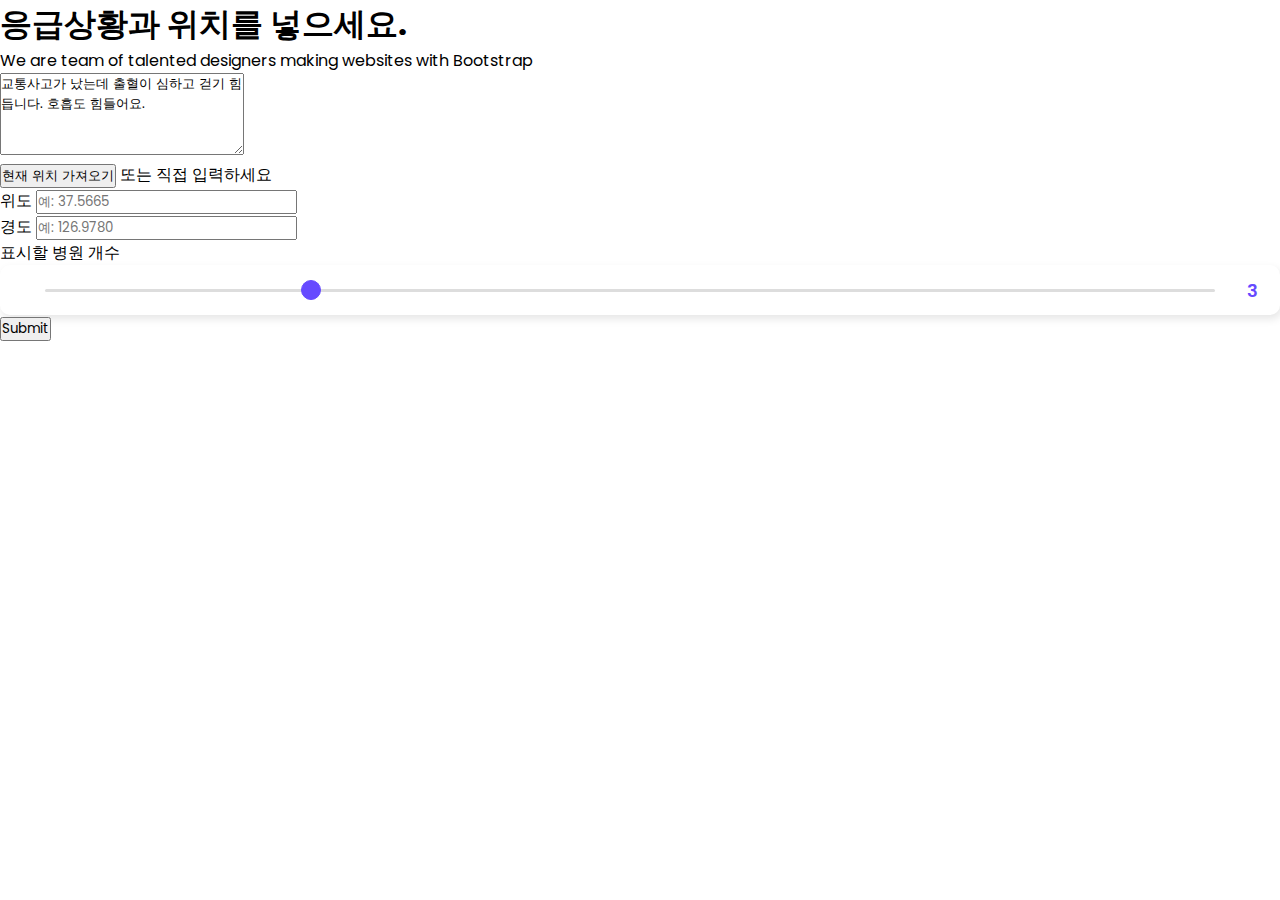
<file: copy-aivle-mini7-springboot(test)/src/main/resources/templates/index.html>
<!DOCTYPE html>
<html xmlns:th="http://www.thymeleaf.org"
      th:replace="~{layouts/base :: html(~{::title}, ~{::main}, ~{::additional-styles}, ~{::additional-scripts})}">
<head>
    <title>응급상황 도우미 - Aivle School 7기</title>
    <additional-styles>
        <!-- 추가 스타일이 필요한 경우 여기에 -->
        <style>
            @import url('https://fonts.googleapis.com/css?family=Poppins:400,500,600,700&display=swap');
            *{
                margin: 0;
                padding: 0;
                box-sizing: border-box;
                font-family: 'Poppins', sans-serif;
            }
            .range{
                height: 50px;
                /*width: 380px;*/
                background: #fff;
                border-radius: 10px;
                padding: 0 65px 0 45px;
                box-shadow: 2px 4px 8px rgba(0,0,0,0.1);
            }
            .sliderValue{
                position: relative;
                width: 100%;
            }
            .sliderValue span{
                position: absolute;
                height: 45px;
                width: 45px;
                transform: translateX(-70%) scale(0);
                font-weight: 500;
                top: -40px;
                line-height: 55px;
                z-index: 2;
                color: #fff;
                transform-origin: bottom;
                transition: transform 0.3s ease-in-out;
            }
            .sliderValue span.show{
                transform: translateX(-70%) scale(1);
            }
            .sliderValue span:after{
                position: absolute;
                content: '';
                height: 100%;
                width: 100%;
                background: #664AFF;
                border: 3px solid #fff;
                z-index: -1;
                left: 50%;
                transform: translateX(-50%) rotate(45deg);
                border-bottom-left-radius: 50%;
                box-shadow: 0px 0px 8px rgba(0,0,0,0.1);
                border-top-left-radius: 50%;
                border-top-right-radius: 50%;
            }
            .field{
                display: flex;
                align-items: center;
                justify-content: center;
                height: 100%;
                position: relative;
            }
            .field .value{
                position: absolute;
                font-size: 18px;
                color: #664AFF;
                font-weight: 600;
            }
            .field .value.left{
                left: -22px;
            }
            .field .value.right{
                right: -43px;
            }
            .range input{
                -webkit-appearance: none;
                width: 100%;
                height: 3px;
                background: #ddd;
                border-radius: 5px;
                outline: none;
                border: none;
                z-index: 2222;
            }
            .range input::-webkit-slider-thumb{
                -webkit-appearance: none;
                width: 20px;
                height: 20px;
                background: red;
                border-radius: 50%;
                background: #664AFF;
                border: 1px solid #664AFF;
                cursor: pointer;
            }
            .range input::-moz-range-thumb{
                -webkit-appearance: none;
                width: 20px;
                height: 20px;
                background: red;
                border-radius: 50%;
                background: #664AFF;
                border: 1px solid #664AFF;
                cursor: pointer;
            }
            .range input::-moz-range-progress{
                background: #664AFF; //this progress background is only shown on Firefox
            }
        </style>
    </additional-styles>
    <additional-scripts>
        <script th:src="@{/js/main.js}" defer></script>
    </additional-scripts>
</head>
<body>
<main class="relative min-h-screen bg-image">
    <div class="overlay"></div>
    <div class="relative z-10 flex items-center justify-center min-h-screen">
        <div class="w-full max-w-lg px-6">
            <h1 class="text-4xl font-bold text-white text-center mb-2">응급상황과 위치를 넣으세요.</h1>
            <p class="text-white text-center mb-8 opacity-90">We are team of talented designers making websites with Bootstrap</p>

            <form id="emergencyForm" class="space-y-4">
                <div>
                        <textarea
                                id="request"
                                name="request"
                                class="w-full p-4 bg-white bg-opacity-90 rounded focus:outline-none focus:ring-2 focus:ring-blue-500"
                                rows="4"
                                placeholder="교통사고가 났는데 신체가 마비돼 걷기 힘든 상황입니다.">교통사고가 났는데 출혈이 심하고 걷기 힘듭니다. 호흡도 힘들어요.</textarea>
                </div>
                <div class="space-y-4">
                    <div class="flex items-center justify-between">
                        <button type="button"
                                id="getLocationBtn"
                                class="px-4 py-2 bg-green-600 hover:bg-green-700 text-white rounded transition duration-300">
                            현재 위치 가져오기
                        </button>
                        <label class="text-white">또는 직접 입력하세요</label>
                    </div>
                    <div class="grid grid-cols-2 gap-4">
                        <div>
                            <label for="latitude" class="block text-white text-sm mb-1">위도</label>
                            <input type="text" id="latitude" name="latitude"
                                   class="w-full p-4 bg-white bg-opacity-90 rounded focus:outline-none focus:ring-2 focus:ring-blue-500"
                                   placeholder="예: 37.5665">
                        </div>
                        <div>
                            <label for="longitude" class="block text-white text-sm mb-1">경도</label>
                            <input type="text" id="longitude" name="longitude"
                                   class="w-full p-4 bg-white bg-opacity-90 rounded focus:outline-none focus:ring-2 focus:ring-blue-500"
                                   placeholder="예: 126.9780">
                        </div>
                    </div>
                </div>
                <!-- 슬라이더 -->
                <div class="flex items-center justify-between">
                    <div class = "value left"><label class="text-white">표시할 병원 개수</label></div>
                </div>
                <div class="range">
                    <div class="field">
                        <div class="value left"></div>
                        <input type="range" min="1" max="10" value="3" steps="1" id="hospitalNum">
                        <div class="value right slide-value">3</div>
                    </div>
                </div>

                <button type="submit"
                        class="w-full py-4 bg-blue-600 hover:bg-blue-700 text-white rounded transition duration-300">
                    Submit
                </button>
            </form>
        </div>
    </div>
</main>

</body>
</html>
</file>
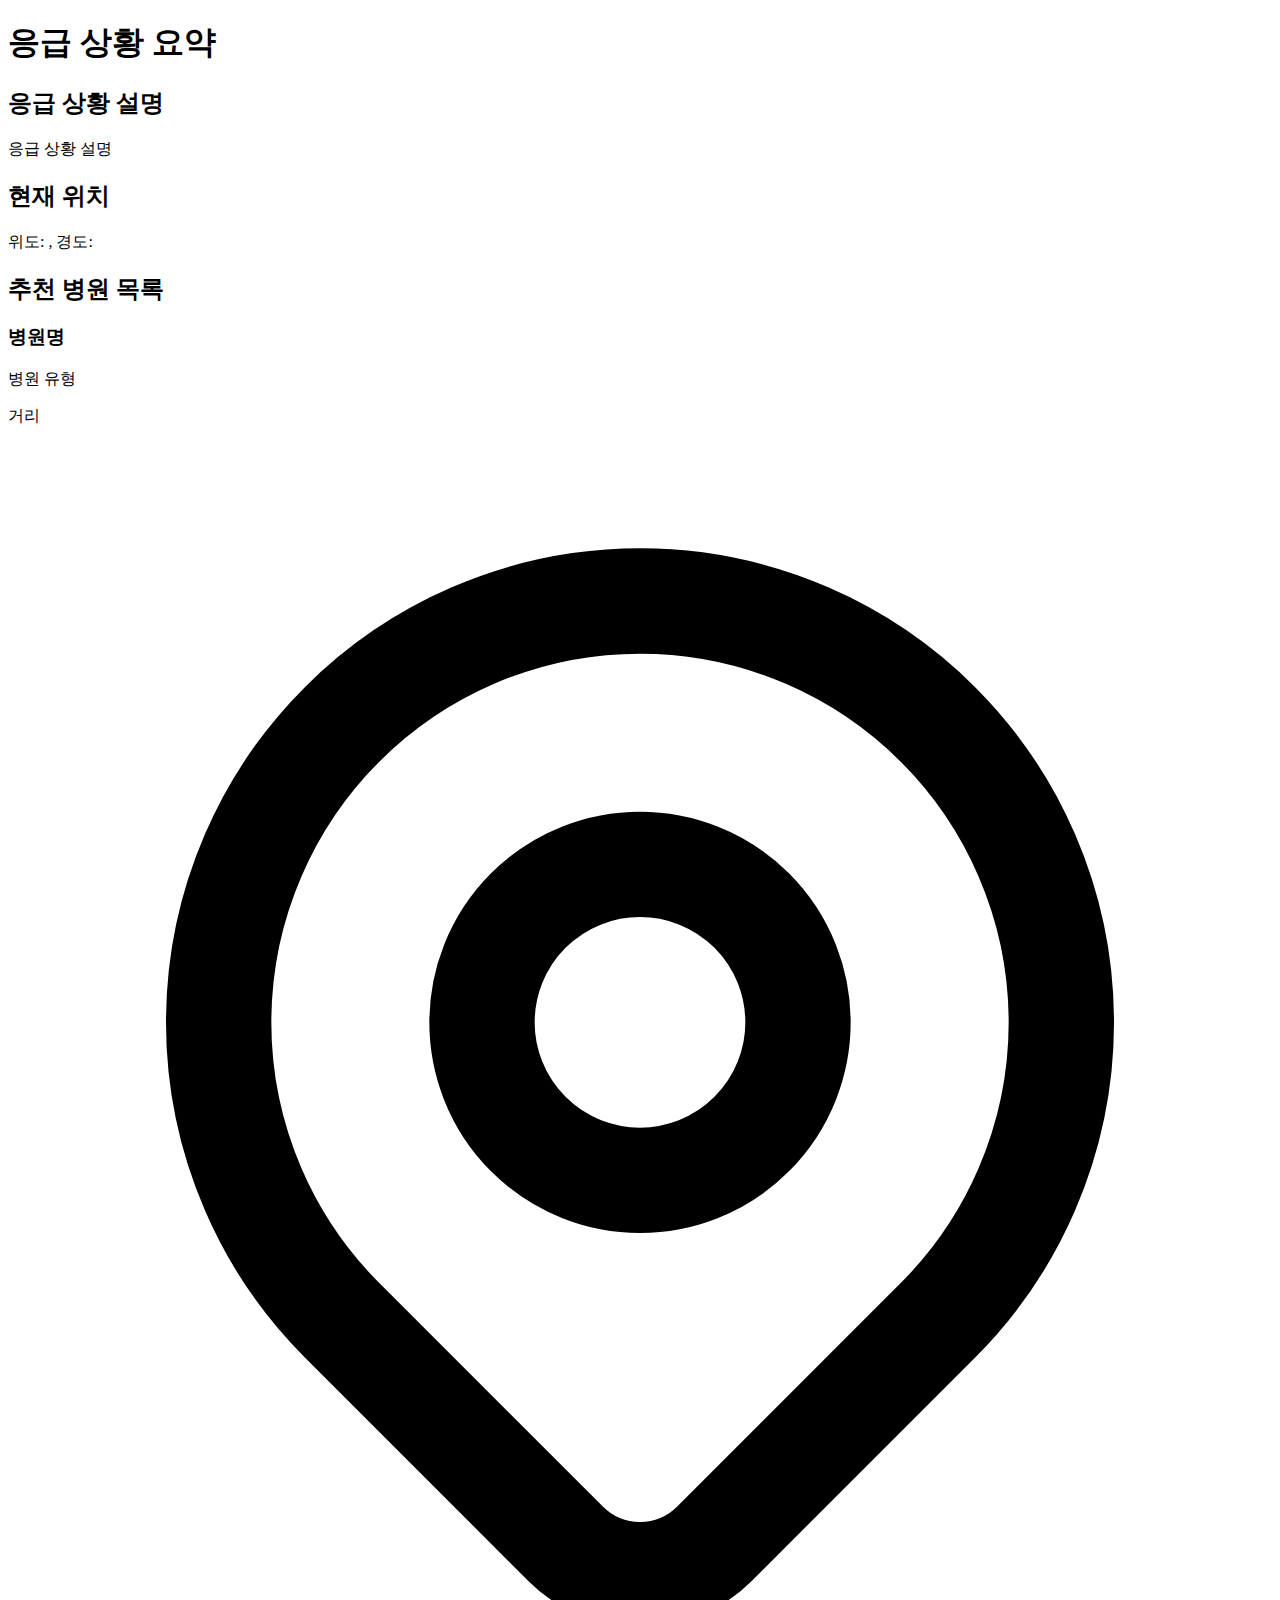
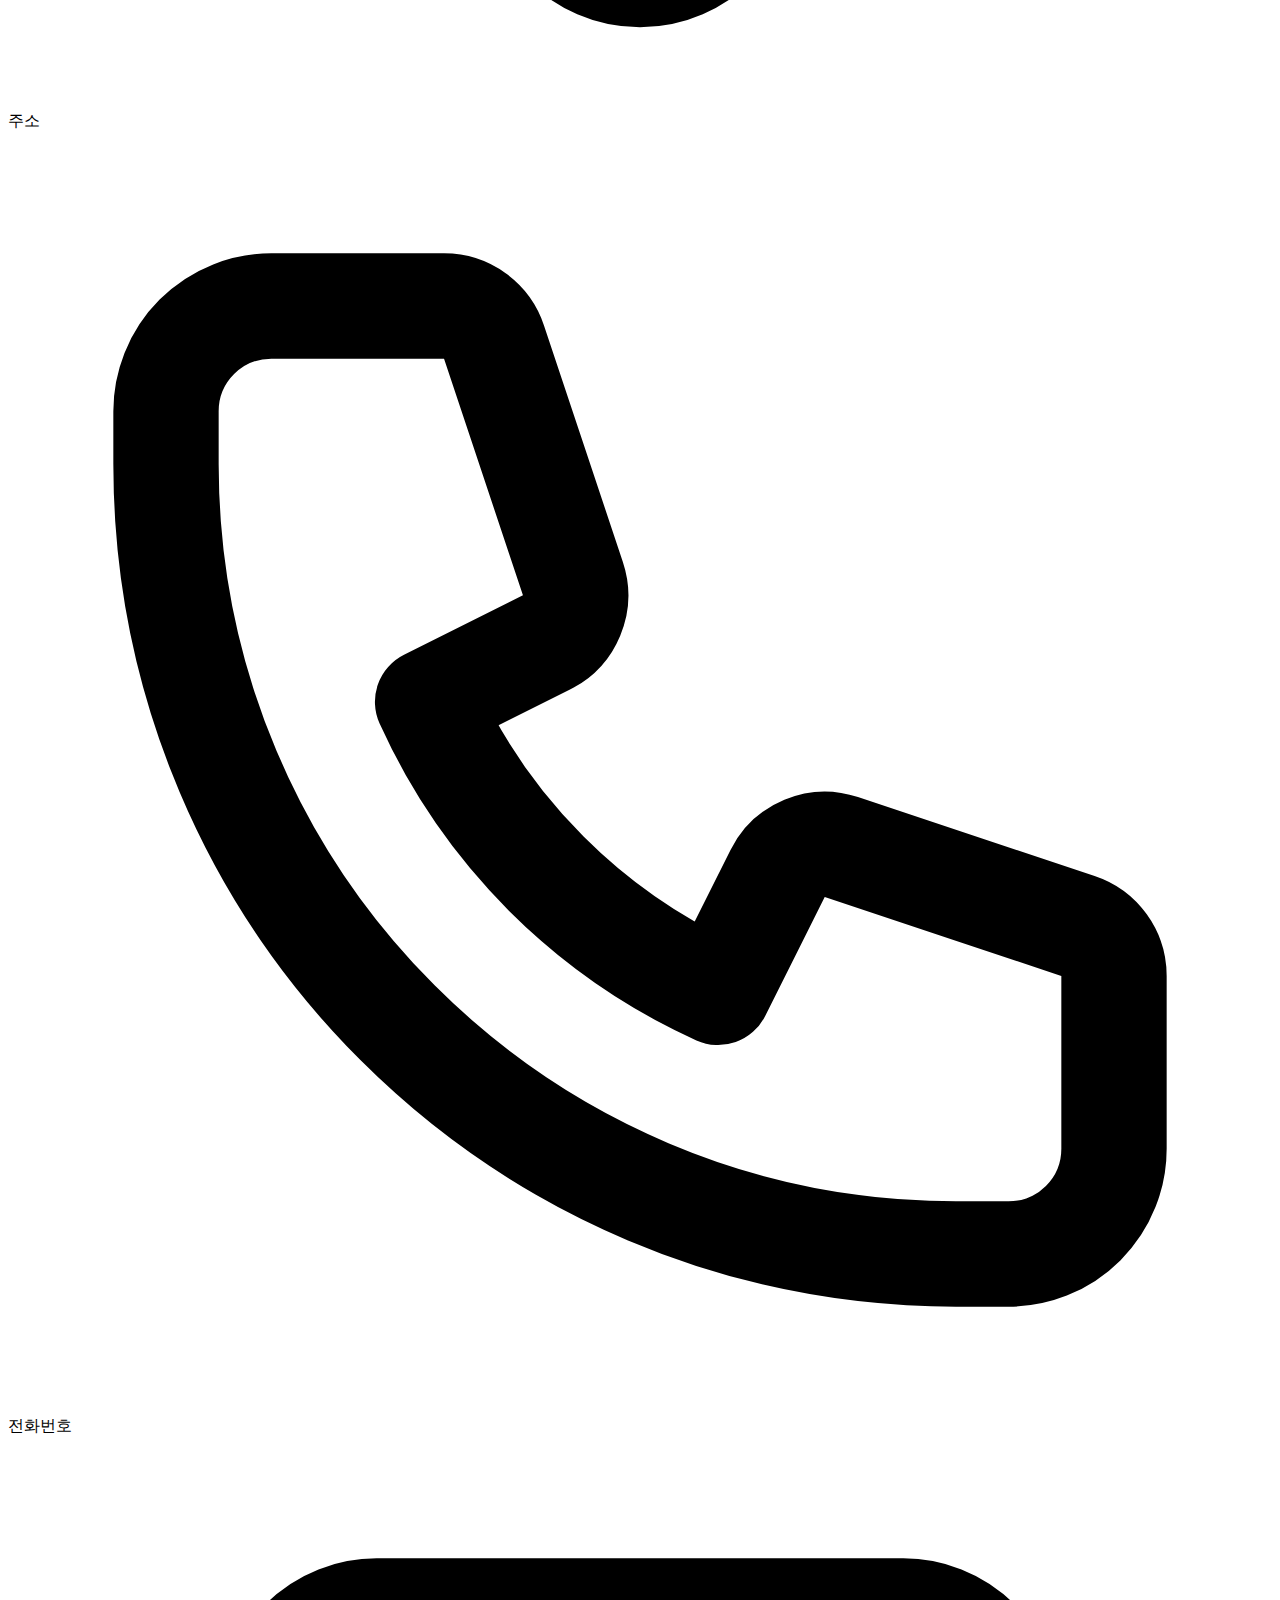
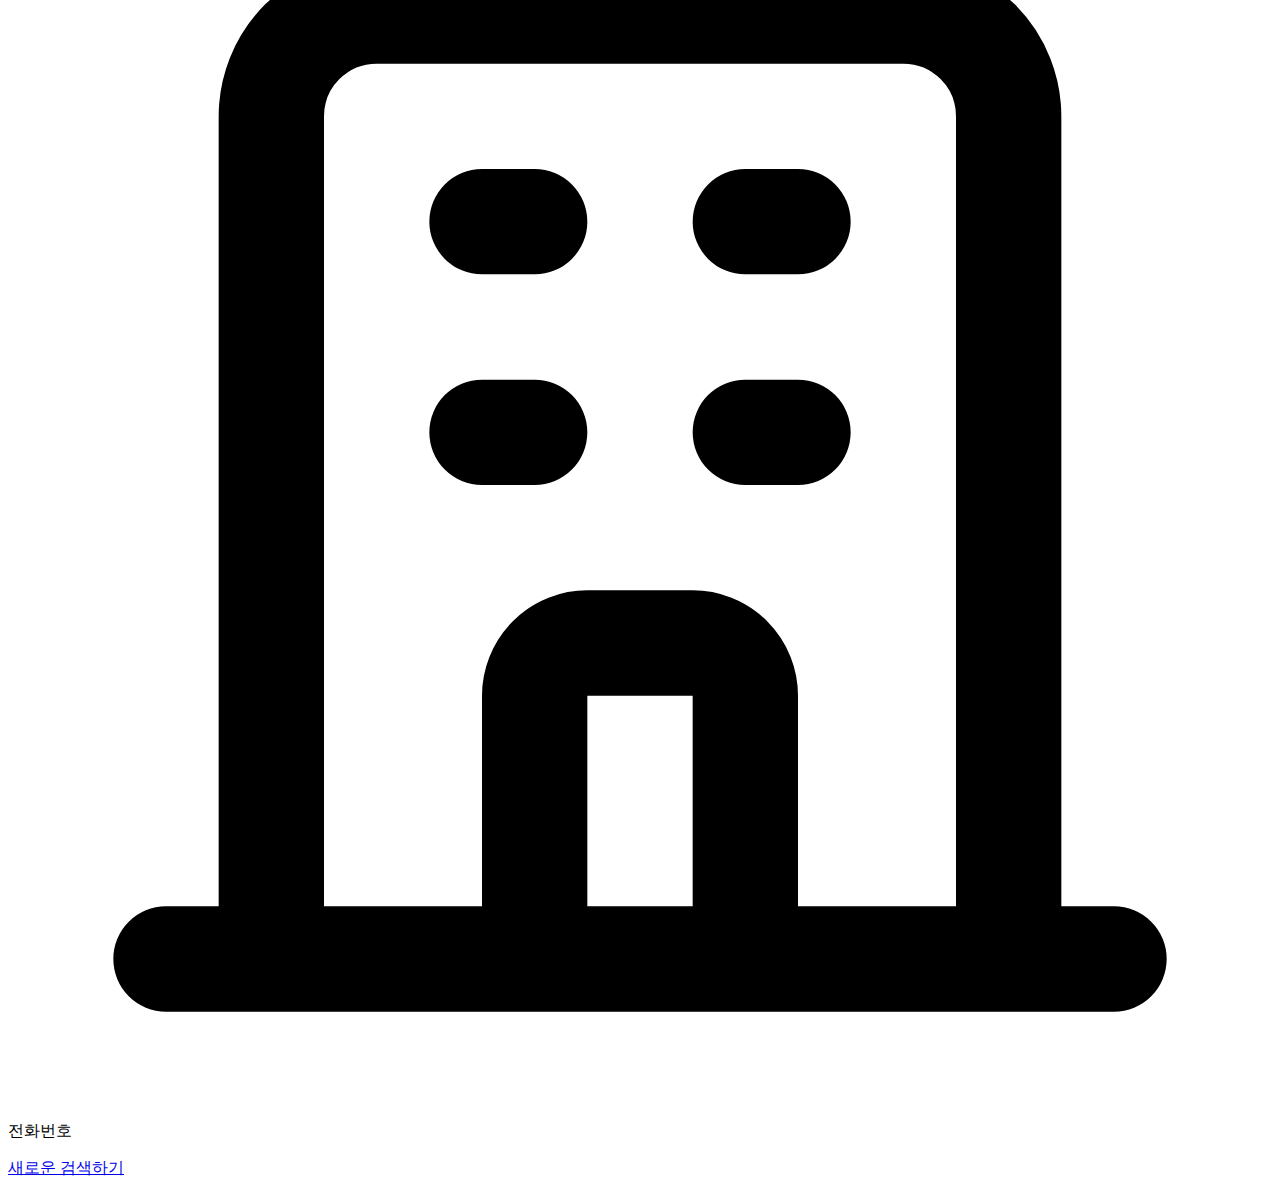
<file: copy-aivle-mini7-springboot(test)/src/main/resources/templates/recommend_hospital.html>
<!DOCTYPE html>
<html xmlns:th="http://www.thymeleaf.org"
      th:replace="~{layouts/base :: html(~{::title}, ~{::main}, ~{::additional-styles}, ~{::additional-scripts})}">
<head>
    <title>Recommended Hospitals</title>

    <additional-styles>
        <style>
            .hospital-card {
                transition: all 0.3s ease;
            }
            .hospital-card:hover {
                transform: translateY(-2px);
            }
            /* 헤더 스타일 추가 */
            /*nav.fixed {*/
            /*    background-color: #333 !important; !* 원하는 색상으로 변경 *!*/
            /*}*/

            nav.fixed .nav-link {
                color: #333 !important; /* 링크 색상 */
            }

            nav.fixed a.text-white {
                color: #333 !important; /* 로고 색상 */
            }
        </style>
    </additional-styles>
    <additional-scripts>
        <script th:inline="javascript">
            document.addEventListener('DOMContentLoaded', function() {
                // 지도 관련 기능이 필요한 경우 여기에 추가
            });
        </script>
    </additional-scripts>
</head>
<body>
<main class="bg-gray-50 min-h-screen pt-20">
    <div class="max-w-7xl mx-auto px-4 sm:px-6 lg:px-8 py-8">
        <!-- 응급 상황 요약 -->
        <div class="bg-white rounded-lg shadow-sm p-6 mb-8">
            <h1 class="text-2xl font-bold text-gray-900 mb-4">응급 상황 요약</h1>
            <div class="grid grid-cols-1 md:grid-cols-2 gap-6">
                <div>
                    <h2 class="text-sm font-medium text-gray-500">응급 상황 설명</h2>
                    <p class="mt-1 text-lg text-gray-900" th:text="${param.request}">응급 상황 설명</p>
                </div>
                <div>
                    <h2 class="text-sm font-medium text-gray-500">현재 위치</h2>
                    <p class="mt-1 text-lg text-gray-900">
                        위도: <span th:text="${param.latitude}"></span>,
                        경도: <span th:text="${param.longitude}"></span>
                    </p>
                </div>
            </div>
        </div>

        <!-- 추천 병원 목록 -->
        <div class="space-y-6">
            <h2 class="text-xl font-semibold text-gray-900">추천 병원 목록</h2>

            <!-- 각 병원 카드 -->
            <div th:each="hospital, iterStat : ${hospitalList}"
                 class="hospital-card bg-white rounded-lg shadow-sm hover:shadow-md p-6">
                <!-- 병원 헤더 -->
                <div class="flex justify-between items-start">
                    <div class="flex-1">
                        <h3 class="text-xl font-bold text-gray-900" th:text="${hospital.hospitalName}">병원명</h3>
                        <p class="mt-1 text-lg text-gray-500"
                           th:text="${hospital.hospitalType}">병원 유형</p>
                    </div>
                    <div class="flex flex-col items-end">
                            <span class="inline-flex items-center px-3 py-1 rounded-full text-sm font-medium bg-blue-100 text-blue-800">
                                <span th:text="${hospital.distance + 'km'}">거리</span>
                            </span>
                    </div>
                </div>

                <!-- 병원 상세 정보 -->
                <div class="mt-4 grid grid-cols-1 md:grid-cols-2 gap-4">
                    <div>
                        <p class="text-gray-600 flex items-center">
                            <svg class="h-5 w-5 mr-2" fill="none" stroke="currentColor" viewBox="0 0 24 24">
                                <path stroke-linecap="round" stroke-linejoin="round" stroke-width="2"
                                      d="M17.657 16.657L13.414 20.9a1.998 1.998 0 01-2.827 0l-4.244-4.243a8 8 0 1111.314 0z"/>
                                <path stroke-linecap="round" stroke-linejoin="round" stroke-width="2"
                                      d="M15 11a3 3 0 11-6 0 3 3 0 016 0z"/>
                            </svg>
                            <span th:text="${hospital.address}">주소</span>
                        </p>
                        <p class="mt-2 text-gray-600 flex items-center">
                            <svg class="h-5 w-5 mr-2" fill="none" stroke="currentColor" viewBox="0 0 24 24">
                                <path stroke-linecap="round" stroke-linejoin="round" stroke-width="2"
                                      d="M3 5a2 2 0 012-2h3.28a1 1 0 01.948.684l1.498 4.493a1 1 0 01-.502 1.21l-2.257 1.13a11.042 11.042 0 005.516 5.516l1.13-2.257a1 1 0 011.21-.502l4.493 1.498a1 1 0 01.684.949V19a2 2 0 01-2 2h-1C9.716 21 3 14.284 3 6V5z"/>
                            </svg>
                            <span th:text="${hospital.phoneNumber1}">전화번호</span>
                        </p>
                    </div>
                    <div>
                        <p class="text-gray-600 flex items-center">
                            <svg class="h-5 w-5 mr-2" fill="none" stroke="currentColor" viewBox="0 0 24 24">
                                <path stroke-linecap="round" stroke-linejoin="round" stroke-width="2"
                                      d="M19 21V5a2 2 0 00-2-2H7a2 2 0 00-2 2v16m14 0h2m-2 0h-5m-9 0H3m2 0h5M9 7h1m-1 4h1m4-4h1m-1 4h1m-5 10v-5a1 1 0 011-1h2a1 1 0 011 1v5m-4 0h4"/>
                            </svg>
                            <span th:text="${hospital.phoneNumber2}">전화번호</span>
                        </p>
                    </div>
                </div>

            </div>
        </div>

        <!-- 새로운 검색 버튼 -->
        <div class="mt-8 flex justify-center">
            <a href="/"
               class="inline-flex items-center px-6 py-3 border border-transparent rounded-md shadow-sm text-base font-medium text-white bg-blue-600 hover:bg-blue-700 focus:outline-none focus:ring-2 focus:ring-offset-2 focus:ring-blue-500 transition duration-150">
                새로운 검색하기
            </a>
        </div>
    </div>
</main>
</body>
</html>


<!--<body>-->
<!--<h1>Recommended Hospitals</h1>-->

<!--<table border="1">-->
<!--    <thead>-->
<!--    <tr>-->
<!--        <th>#</th>-->
<!--        <th>Hospital Name</th>-->
<!--        <th>Address</th>-->
<!--        <th>Emergency Type</th>-->
<!--        <th>Phone 1</th>-->
<!--        <th>Phone 3</th>-->
<!--        <th>Distance (km)</th>-->
<!--    </tr>-->
<!--    </thead>-->
<!--    <tbody>-->
<!--    &lt;!&ndash; 병원 목록 반복 &ndash;&gt;-->
<!--    <tr th:each="hospital, iterStat : ${hospitalList}">-->
<!--        <td th:text="${iterStat.index + 1}"></td>-->
<!--        <td th:text="${hospital.hospitalName}"></td>-->
<!--        <td th:text="${hospital.address}"></td>-->
<!--        <td th:text="${hospital.emergencyMedicalInstitutionType}"></td>-->
<!--        <td th:text="${hospital.phoneNumber1}"></td>-->
<!--        <td th:text="${hospital.phoneNumber3}"></td>-->
<!--        <td th:text="${hospital.distance} + ' km'"></td>-->
<!--    </tr>-->
<!--    </tbody>-->
<!--</table>-->

<!--</body>-->
</file>
